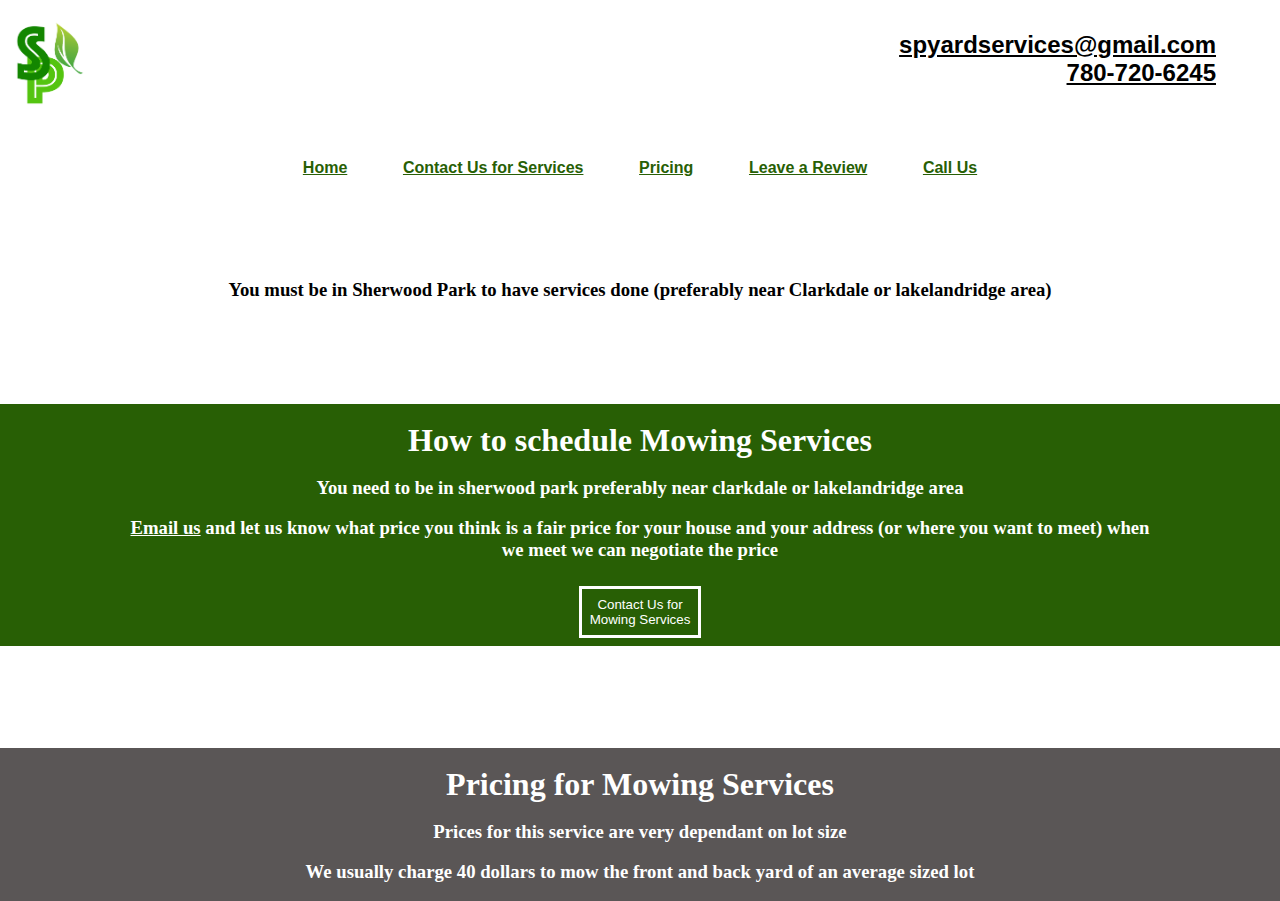
<file: mowing.html>
<!DOCTYPE html>
<html lang="en">
<head>
    <meta charset="UTF-8">
    <meta http-equiv="X-UA-Compatible" content="IE=edge">
    <meta name="viewport" content="width=device-width, initial-scale=1.0">
    <link rel="icon" href="logo.png">
    <link rel="stylesheet" href="style.css">
    <title>SP Yard Services | Mowing </title>
</head>
<body>
    <div class="top">
        <a href="index.html"> <img src="logo.png"></a> 
        <br>
        <a href="mailto:spyardservices@gmail.com"> <h2> spyardservices@gmail.com </h2> </a>
        <a href="tel:780-720-6245"> <h2> 780-720-6245 </h2> </a>
       </div>
       <br>
       <br>
       <br>
       <br>
       <div class="toplinks">
         <b><p> 
         <a href="index.html">Home</a>
         <a href="mailto:spyardservices@gmail.com">Contact Us for Services</a>
         <a href="pricing.html">Pricing</a>
         <a href="https://docs.google.com/forms/d/e/1FAIpQLSffjIAcOtS8fRLhtfPflyxvwoQkYyg7gpYzkDVofWZ85iqH_g/viewform?usp=sf_link">Leave a Review</a>
         <a href="tel:780-720-6245">Call Us</a>
       </p></b>
       </div>
       <div class="warning">
        <h3> You must be in Sherwood Park to have services done (preferably near Clarkdale or lakelandridge area)</h3>
        <div class="getraking">
            <br>
            <h1> How to schedule Mowing Services </h1>
            <br>
            <h3> You need to be in sherwood park preferably near clarkdale or lakelandridge area </h3>
        <br>
        <h3> <a href="mailto:spyardservices@gmail.com"> Email us</a> and let us know what price you think is 
        a fair price for your house and your address (or where you want to meet)
        when we meet we can negotiate the price </h3>
        <br>
        <br>
        <div class="centerbtns">
            <button class="rakingcontact"><a href="mailto:spyardservices@gmail.com" style="text-decoration: none;">Contact Us for <br> Mowing Services </a></button>
        </div>
        <br>
     </div>
     <div class="rakingpricing">
         <br>
        <h1> Pricing for Mowing Services </h1>
        <br>
        <h3> Prices for this service are very dependant on lot size </h3>
        <br>
        <h3> We usually charge 40 dollars to mow the front and back yard of an average sized lot </h3>
        <br>
     </div>

        </div>
       <div id="sideNav">
        <nav>
            <ul>
                <li> <a href="index.html"> Home </a> </li>
                <li> <a href="mailto:spyardservices@gmail.com"> Contact Us For Services </a> </li>
                <li> <a href="pricing.html"> Pricing </a> </li>
                <li> <a href="https://docs.google.com/forms/d/e/1FAIpQLSffjIAcOtS8fRLhtfPflyxvwoQkYyg7gpYzkDVofWZ85iqH_g/viewform?usp=sf_link"> Review Us </a></li>
                <li> <a href="tel:780-720-6245"> Call Us </a></li>
            </ul>
        </nav>
     </div>



     <div id="menubtn">
         <br>
         <br>
         <br>
       <img src="sidemenu.png" id="menu" height="30px">
     </div>
     <script>
        var menubtn = document.getElementById("menubtn")
        var sideNav = document.getElementById("sideNav")
        var menu = document.getElementById("menu")
      
      
       
     menubtn.onclick = function (){
        if (sideNav.style.right == "-250px"){
            sideNav.style.right = "0";
        }
        else{
            sideNav.style.right = "-250px";
        }
     }
     </script>
</body>
</html>
</file>
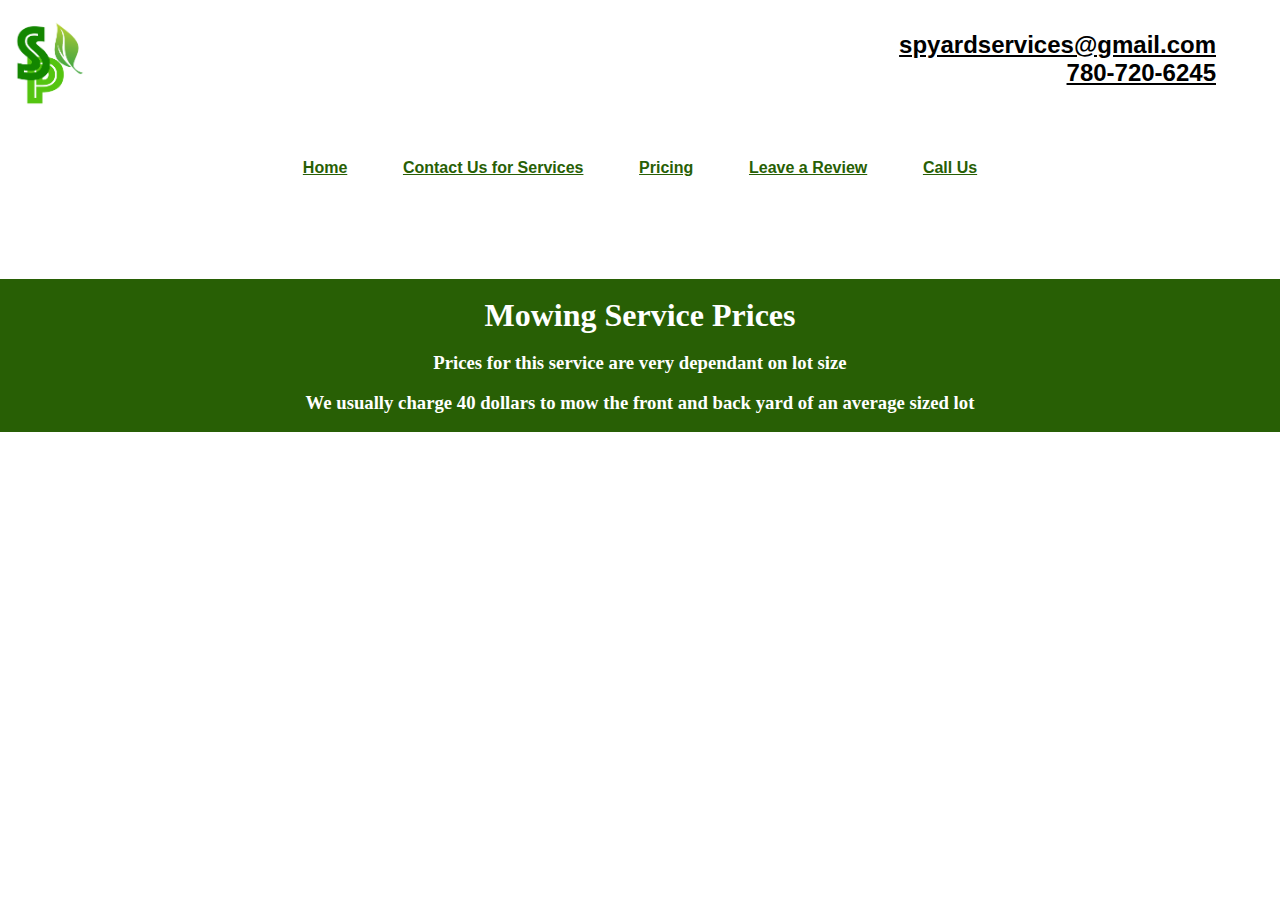
<file: mowingprices.html>
<!DOCTYPE html>
<html lang="en">
<head>
    <meta charset="UTF-8">
    <meta http-equiv="X-UA-Compatible" content="IE=edge">
    <meta name="viewport" content="width=device-width, initial-scale=1.0">
    <link rel="stylesheet" href="style.css">
    <link rel="icon" href="logo.png">
    <title>SP Yard Services | Mowing Prices </title>
</head>
<body>
    <div class="top">
        <a href="index.html"> <img src="logo.png"></a> 
        <br>
        <a href="mailto:spyardservices@gmail.com"> <h2> spyardservices@gmail.com </h2> </a>
        <a href="tel:780-720-6245"> <h2> 780-720-6245 </h2> </a>
       </div>
       <br>
       <br>
       <br>
       <br>
       <div class="toplinks">
         <b><p> 
         <a href="index.html">Home</a>
         <a href="mailto:spyardservices@gmail.com">Contact Us for Services</a>
         <a href="pricing.html">Pricing</a>
         <a href="https://docs.google.com/forms/d/e/1FAIpQLSffjIAcOtS8fRLhtfPflyxvwoQkYyg7gpYzkDVofWZ85iqH_g/viewform?usp=sf_link">Leave a Review</a>
         <a href="tel:780-720-6245">Call Us</a>
       </p></b>
       </div>
       <div class="mowingprices">
        <br>
        <h1> Mowing Service Prices </h1>
        <br>
        <h3> Prices for this service are very dependant on lot size </h3>
        <br>
        <h3> We usually charge 40 dollars to mow the front and back yard of an average sized lot </h3>
        <br>
       </div>




       <div id="sideNav">
        <nav>
            <ul>
                <li> <a href="index.html"> Home </a> </li>
                <li> <a href="mailto:spyardservices@gmail.com"> Contact Us For Services </a> </li>
                <li> <a href="pricing.html"> Pricing </a> </li>
                <li> <a href="https://docs.google.com/forms/d/e/1FAIpQLSffjIAcOtS8fRLhtfPflyxvwoQkYyg7gpYzkDVofWZ85iqH_g/viewform?usp=sf_link"> Review Us </a></li>
                <li> <a href="tel:780-720-6245"> Call Us </a></li>
            </ul>
        </nav>
     </div>
     <div id="menubtn">
         <br>
         <br>
         <br>
       <img src="sidemenu.png" id="menu" height="30px">
     </div>
     <script>
        var menubtn = document.getElementById("menubtn")
        var sideNav = document.getElementById("sideNav")
        var menu = document.getElementById("menu")
      
      
       
     menubtn.onclick = function (){
        if (sideNav.style.right == "-250px"){
            sideNav.style.right = "0";
        }
        else{
            sideNav.style.right = "-250px";
        }
     }
     </script>
</body>
</html>
</file>
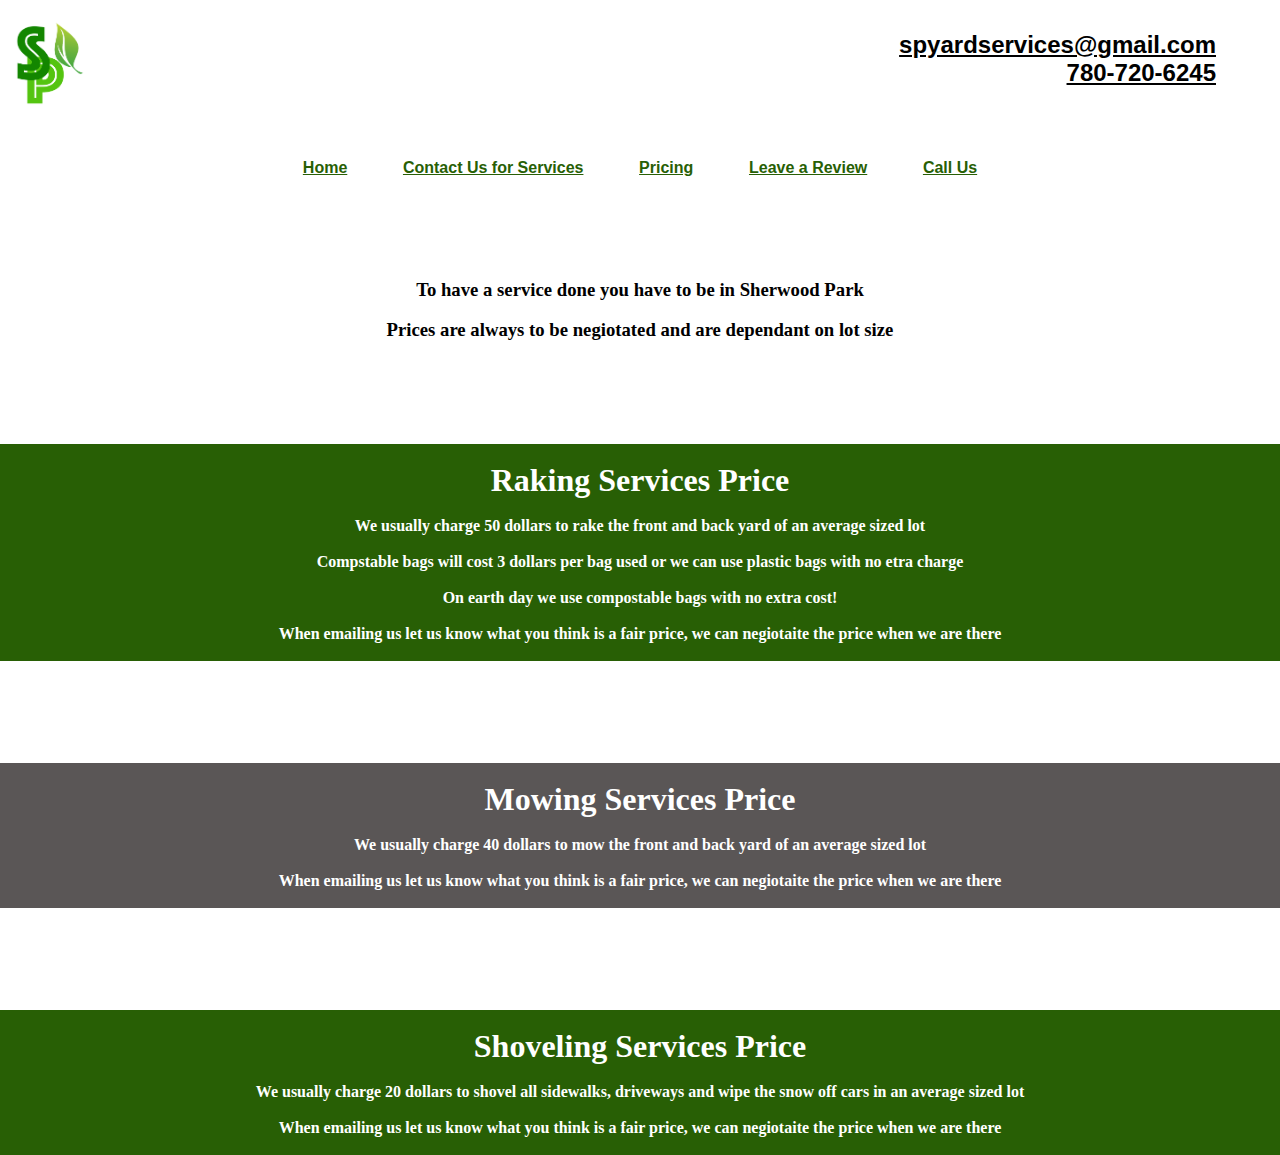
<file: pricing.html>
<!DOCTYPE html>
<html lang="en">
<head>
    <meta charset="UTF-8">
    <meta http-equiv="X-UA-Compatible" content="IE=edge">
    <meta name="viewport" content="width=device-width, initial-scale=1.0">
    <link rel="stylesheet" href="style.css">
    <link rel="icon" href="logo.png">
    <title>SP Yard Services | Pricing </title>
</head>
<body>
    <div class="top">
        <a href="index.html"> <img src="logo.png"></a> 
        <br>
        <a href="mailto:spyardservices@gmail.com"> <h2> spyardservices@gmail.com </h2> </a>
        <a href="tel:780-720-6245"> <h2> 780-720-6245 </h2> </a>
       </div>
       <br>
       <br>
       <br>
       <br>
       <div class="toplinks">
         <b><p> 
         <a href="index.html">Home</a>
         <a href="mailto:spyardservices@gmail.com">Contact Us for Services</a>
         <a href="pricing.html">Pricing</a>
         <a href="https://docs.google.com/forms/d/e/1FAIpQLSffjIAcOtS8fRLhtfPflyxvwoQkYyg7gpYzkDVofWZ85iqH_g/viewform?usp=sf_link">Leave a Review</a>
         <a href="tel:780-720-6245">Call Us</a>
       </p></b>
       </div>
       <div class="warning">
        <h3> <b>  To have a service done you have to be in Sherwood Park </b></h3>
        <br>
        <h3> <b> Prices are always to be negiotated and are dependant on lot size </b></h3>
       </div>
       <div class="rakingprice">
           <br>
        <h1> Raking Services Price </h1>
        <br>
        <h4> We usually charge 50 dollars to rake the front and back yard of an average sized lot</h4>
        <br>
        <h4> Compstable bags will cost 3 dollars per bag used or we can use plastic bags with no etra charge</h4>
        <br>
        <h4> On earth day we use compostable bags with no extra cost! </h4>
        <br>
        <h4> When emailing us let us know what you think is a fair price, we can negiotaite the price when
            we are there
        </h4>
        <br>
       </div>
       <div class="mowingprice">
        <br>
     <h1> Mowing Services Price </h1>
     <br>
     <h4> We usually charge 40 dollars to mow the front and back yard of an average sized lot</h4>
     <br>
     <h4> When emailing us let us know what you think is a fair price, we can negiotaite the price when
         we are there
     </h4>
     <br>
    </div>
    <div class="shovelingprice">
        <br>
     <h1> Shoveling Services Price </h1>
     <br>
     <h4> We usually charge 20 dollars to shovel all sidewalks, driveways and wipe the snow off cars in an average sized lot </h4>
     <br>
     <h4> When emailing us let us know what you think is a fair price, we can negiotaite the price when
         we are there
     </h4>
     <br>
    </div>
       <div id="sideNav">
        <nav>
            <ul>
                <li> <a href="index.html"> Home </a> </li>
                <li> <a href="mailto:spyardservices@gmail.com"> Contact Us For Services </a> </li>
                <li> <a href="pricing.html"> Pricing </a> </li>
                <li> <a href="https://docs.google.com/forms/d/e/1FAIpQLSffjIAcOtS8fRLhtfPflyxvwoQkYyg7gpYzkDVofWZ85iqH_g/viewform?usp=sf_link"> Review Us </a></li>
                <li> <a href="tel:780-720-6245"> Call Us </a></li>
            </ul>
        </nav>
     </div>
     <div id="menubtn">
         <br>
         <br>
         <br>
         <br>
       <img src="sidemenu.png" id="menu" height="30px">
     </div>
     <script>
        var menubtn = document.getElementById("menubtn")
        var sideNav = document.getElementById("sideNav")
        var menu = document.getElementById("menu")
      
      
       
     menubtn.onclick = function (){
        if (sideNav.style.right == "-250px"){
            sideNav.style.right = "0";
        }
        else{
            sideNav.style.right = "-250px";
        }
     }
     </script>
</body>
</html>
</file>
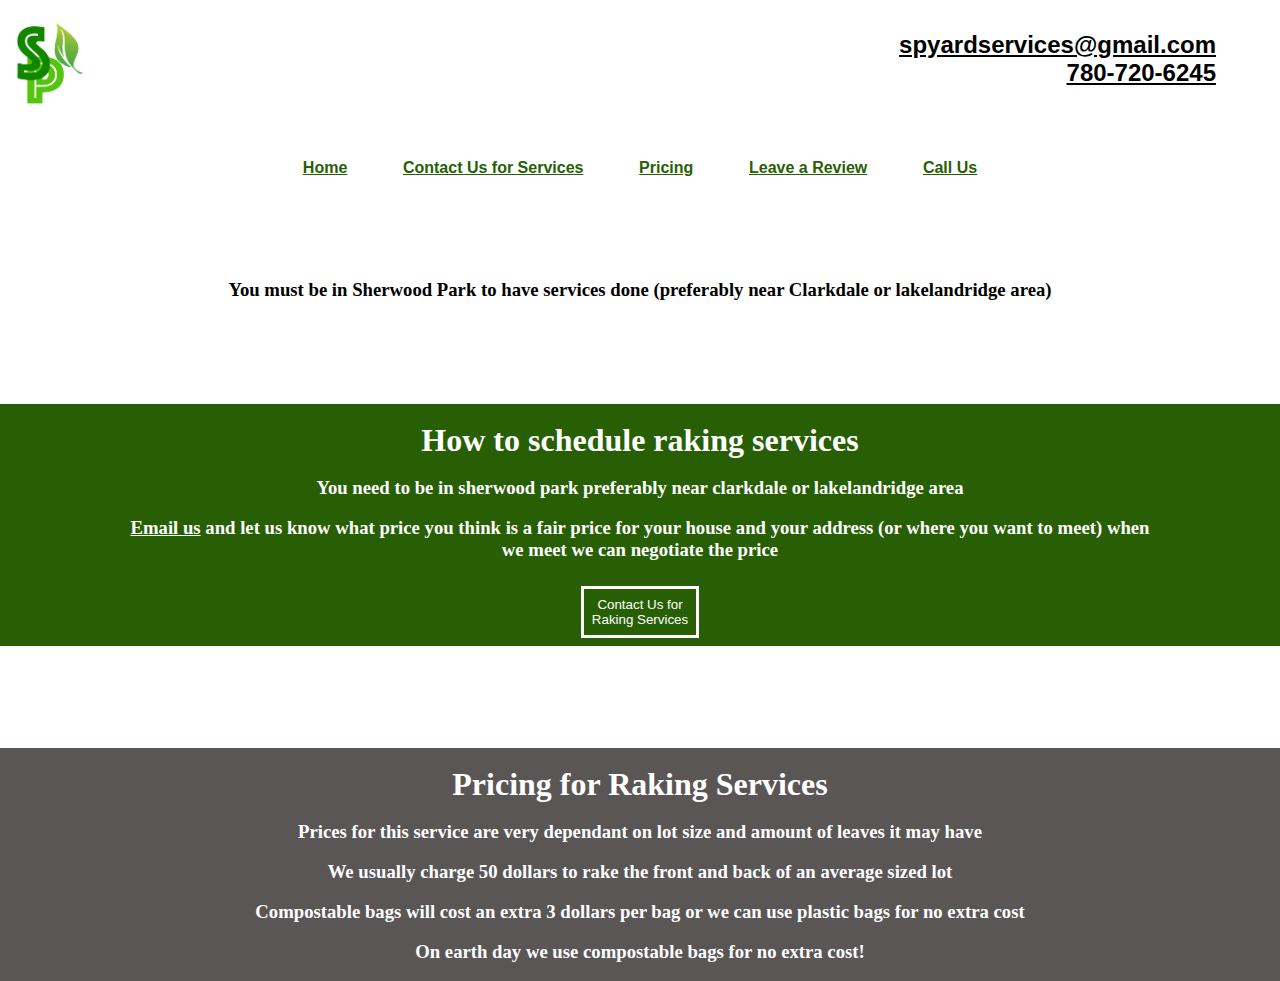
<file: raking.html>
<!DOCTYPE html>
<html lang="en">
<head>
    <meta charset="UTF-8">
    <meta http-equiv="X-UA-Compatible" content="IE=edge">
    <meta name="viewport" content="width=device-width, initial-scale=1.0">
    <link rel="stylesheet" href="style.css">
    <link rel="icon" href="logo.png">
    <title>SP Yard Services | Raking </title>
</head>
<body>
    <div class="top">
        <a href="index.html"> <img src="logo.png"></a> 
        <br>
        <a href="mailto:spyardservices@gmail.com"> <h2> spyardservices@gmail.com </h2> </a>
        <a href="tel:780-720-6245"> <h2> 780-720-6245 </h2> </a>
       </div>
       <br>
       <br>
       <br>
       <br>
       <div class="toplinks">
         <b><p> 
         <a href="index.html">Home</a>
         <a href="mailto:spyardservices@gmail.com">Contact Us for Services</a>
         <a href="pricing.html">Pricing</a>
         <a href="https://docs.google.com/forms/d/e/1FAIpQLSffjIAcOtS8fRLhtfPflyxvwoQkYyg7gpYzkDVofWZ85iqH_g/viewform?usp=sf_link">Leave a Review</a>
         <a href="tel:780-720-6245">Call Us</a>
       </p></b>
       </div>
       <div id="sideNav">
        <nav>
            <ul>
                <li> <a href="index.html"> Home </a> </li>
                <li> <a href="mailto:spyardservices@gmail.com"> Contact Us For Services </a> </li>
                <li> <a href="pricing.html"> Pricing </a> </li>
                <li> <a href="https://docs.google.com/forms/d/e/1FAIpQLSffjIAcOtS8fRLhtfPflyxvwoQkYyg7gpYzkDVofWZ85iqH_g/viewform?usp=sf_link"> Review Us </a></li>
                <li> <a href="tel:780-720-6245"> Call Us </a></li>
            </ul>
        </nav>
     </div>
     <div class="warning">
         <h3> You must be in Sherwood Park to have services done (preferably near Clarkdale or lakelandridge area)</h3>

     </div>
     <div class="getraking">
        <br>
        <h1> How to schedule raking services </h1>
        <br>
        <h3> You need to be in sherwood park preferably near clarkdale or lakelandridge area </h3>
        <br>
        <h3> <a href="mailto:spyardservices@gmail.com"> Email us</a> and let us know what price you think is 
        a fair price for your house and your address (or where you want to meet)
        when we meet we can negotiate the price </h3>
        <br>
        <br>
        <div class="centerbtns">
            <button class="rakingcontact"><a href="mailto:spyardservices@gmail.com" style="text-decoration: none;">Contact Us for <br> Raking Services </a></button>
        </div>
        <br>
     </div>
     <div class="rakingpricing">
         <br>
        <h1> Pricing for Raking Services </h1>
        <br>
        <h3> Prices for this service are very dependant on lot size and amount of leaves it may have </h3>
        <br>
        <h3> We usually charge 50 dollars to rake the front and back of an average sized lot </h3>
        <br>
        <h3> Compostable bags will cost an extra 3 dollars per bag or we can use plastic bags for no extra cost </h3>
        <br>
        <h3> On earth day we use compostable bags for no extra cost! </h3>
        <br>
     </div>


     <div id="menubtn">
         <br>
         <br>
         <br>
       <img src="sidemenu.png" id="menu" height="30px">
     </div>
     <script>
        var menubtn = document.getElementById("menubtn")
        var sideNav = document.getElementById("sideNav")
        var menu = document.getElementById("menu")
      
      
       
     menubtn.onclick = function (){
        if (sideNav.style.right == "-250px"){
            sideNav.style.right = "0";
        }
        else{
            sideNav.style.right = "-250px";
        }
     }
     </script>
</body>
</html>
</file>
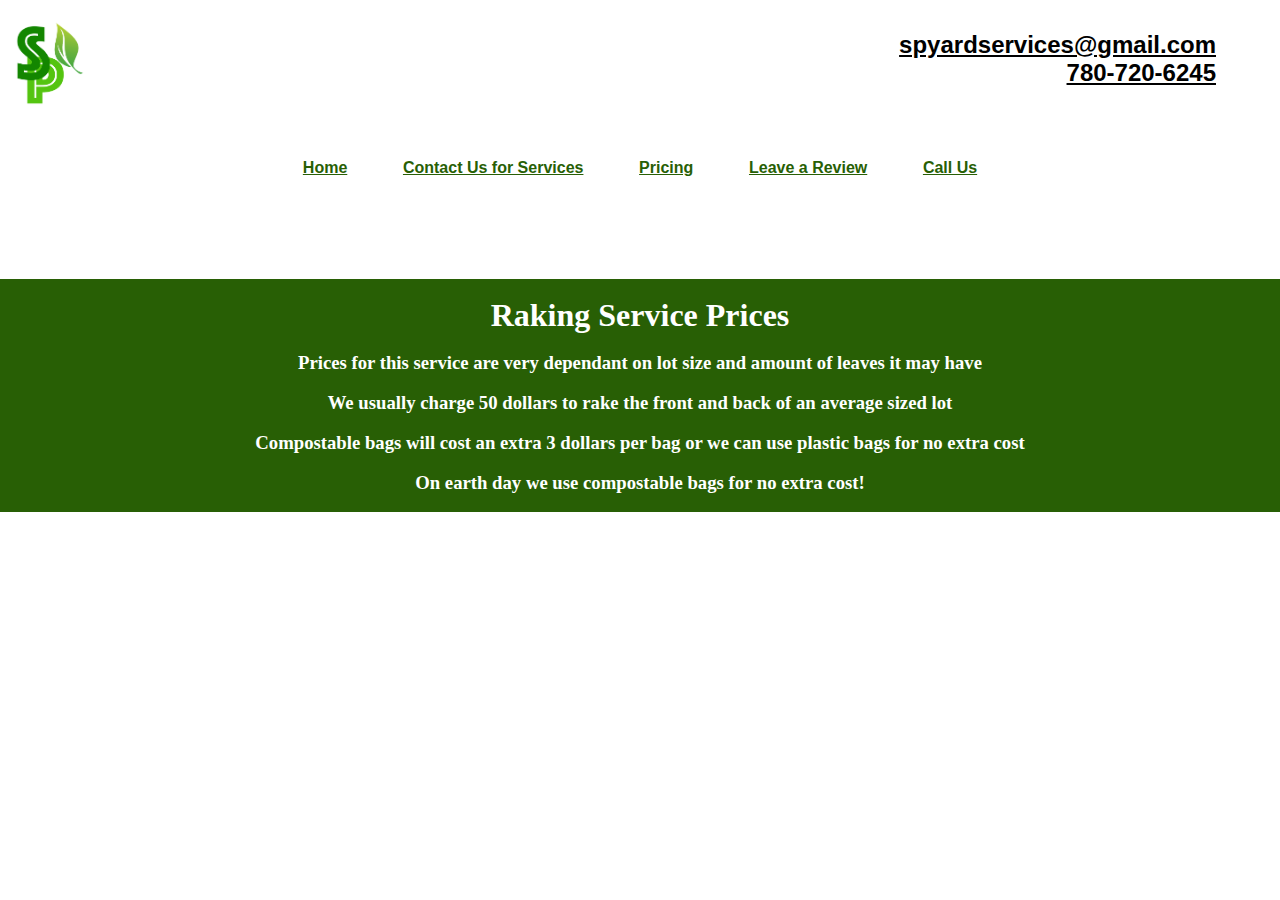
<file: rakingprices.html>
<!DOCTYPE html>
<html lang="en">
<head>
    <meta charset="UTF-8">
    <meta http-equiv="X-UA-Compatible" content="IE=edge">
    <meta name="viewport" content="width=device-width, initial-scale=1.0">
    <link rel="stylesheet" href="style.css">
    <link rel="icon" href="logo.png">
    <title>SP Yard Services | Raking Prices </title>
</head>
<body>
    <div class="top">
        <a href="index.html"> <img src="logo.png"></a> 
        <br>
        <a href="mailto:spyardservices@gmail.com"> <h2> spyardservices@gmail.com </h2> </a>
        <a href="tel:780-720-6245"> <h2> 780-720-6245 </h2> </a>
       </div>
       <br>
       <br>
       <br>
       <br>
       <div class="toplinks">
         <b><p> 
         <a href="index.html">Home</a>
         <a href="mailto:spyardservices@gmail.com">Contact Us for Services</a>
         <a href="pricing.html">Pricing</a>
         <a href="https://docs.google.com/forms/d/e/1FAIpQLSffjIAcOtS8fRLhtfPflyxvwoQkYyg7gpYzkDVofWZ85iqH_g/viewform?usp=sf_link">Leave a Review</a>
         <a href="tel:780-720-6245">Call Us</a>
       </p></b>
       </div>
       <div class="rakeprice">
           <br>
           <h1> Raking Service Prices </h1>
           <br>
           <h3> Prices for this service are very dependant on lot size and amount of leaves it may have </h3>
           <br>
           <h3> We usually charge 50 dollars to rake the front and back of an average sized lot </h3>
           <br>
           <h3> Compostable bags will cost an extra 3 dollars per bag or we can use plastic bags for no extra cost </h3>
           <br>
           <h3> On earth day we use compostable bags for no extra cost! </h3>
           <br>
       </div>
       <div id="sideNav">
        <nav>
            <ul>
                <li> <a href="index.html"> Home </a> </li>
                <li> <a href="mailto:spyardservices@gmail.com"> Contact Us For Services </a> </li>
                <li> <a href="pricing.html"> Pricing </a> </li>
                <li> <a href="https://docs.google.com/forms/d/e/1FAIpQLSffjIAcOtS8fRLhtfPflyxvwoQkYyg7gpYzkDVofWZ85iqH_g/viewform?usp=sf_link"> Review Us </a></li>
                <li> <a href="tel:780-720-6245"> Call Us </a></li>
            </ul>
        </nav>
     </div>
     <div id="menubtn">
         <br>
         <br>
         <br>
       <img src="sidemenu.png" id="menu" height="30px">
     </div>
     <script>
        var menubtn = document.getElementById("menubtn")
        var sideNav = document.getElementById("sideNav")
        var menu = document.getElementById("menu")
      
      
       
     menubtn.onclick = function (){
        if (sideNav.style.right == "-250px"){
            sideNav.style.right = "0";
        }
        else{
            sideNav.style.right = "-250px";
        }
     }
     </script>
</body>
</html>
</file>
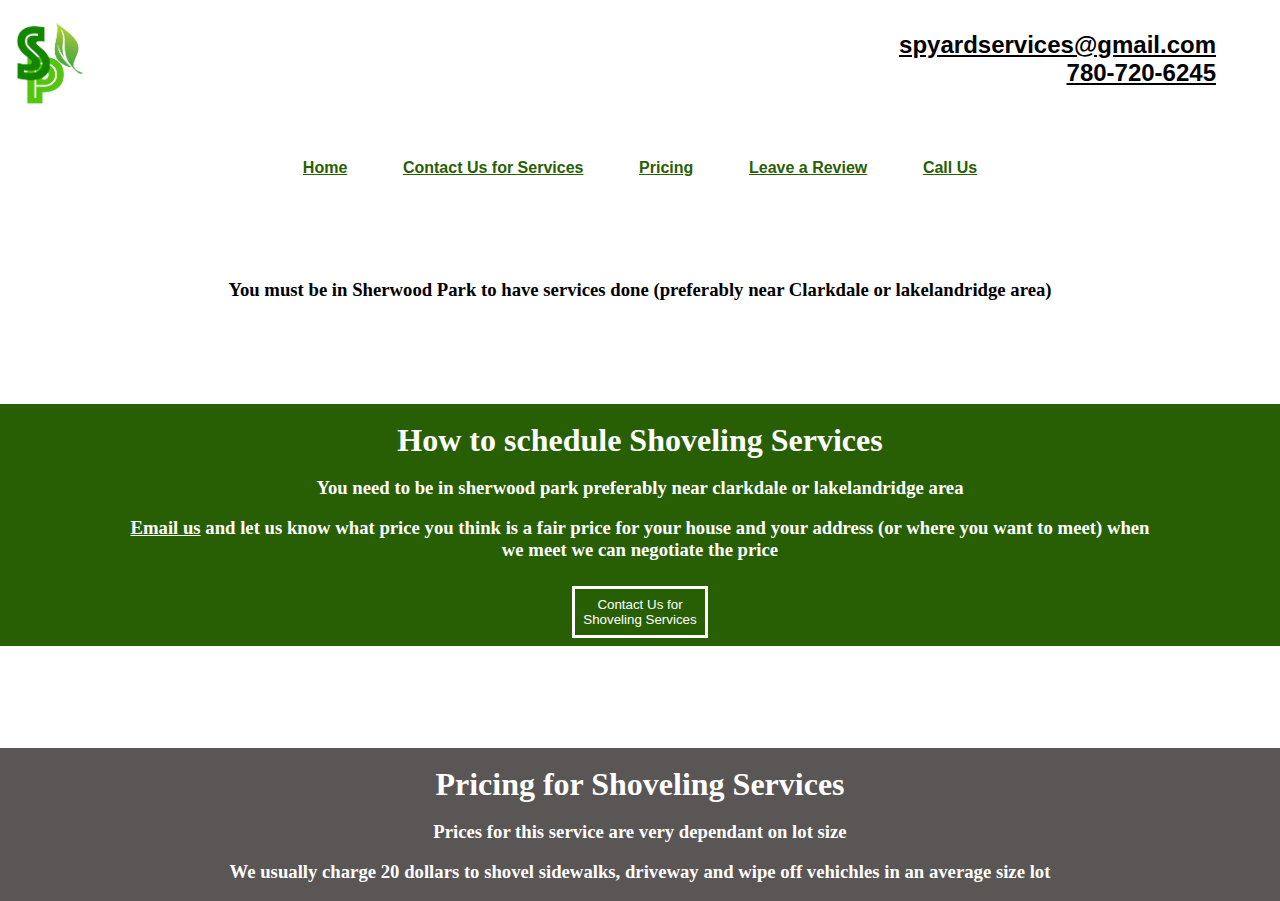
<file: snow.html>
<!DOCTYPE html>
<html lang="en">
<head>
    <meta charset="UTF-8">
    <meta http-equiv="X-UA-Compatible" content="IE=edge">
    <meta name="viewport" content="width=device-width, initial-scale=1.0">
    <link rel="stylesheet" href="style.css">
    <link rel="icon" href="logo.png">
    <title>SP Yard Services | Shoveling </title>
</head>
<body>
    <div class="top">
        <a href="index.html"> <img src="logo.png"></a> 
        <br>
        <a href="mailto:spyardservices@gmail.com"> <h2> spyardservices@gmail.com </h2> </a>
        <a href="tel:780-720-6245"> <h2> 780-720-6245 </h2> </a>
       </div>
       <br>
       <br>
       <br>
       <br>
       <div class="toplinks">
         <b><p> 
         <a href="index.html">Home</a>
         <a href="mailto:spyardservices@gmail.com">Contact Us for Services</a>
         <a href="pricing.html">Pricing</a>
         <a href="https://docs.google.com/forms/d/e/1FAIpQLSffjIAcOtS8fRLhtfPflyxvwoQkYyg7gpYzkDVofWZ85iqH_g/viewform?usp=sf_link">Leave a Review</a>
         <a href="tel:780-720-6245">Call Us</a>
       </p></b>
       </div>
       <div class="warning">
        <h3> You must be in Sherwood Park to have services done (preferably near Clarkdale or lakelandridge area)</h3>

    </div>
    <div class="getraking">
       <br>
       <h1> How to schedule Shoveling Services </h1>
       <br>
       <h3> You need to be in sherwood park preferably near clarkdale or lakelandridge area </h3>
       <br>
       <h3> <a href="mailto:spyardservices@gmail.com"> Email us</a> and let us know what price you think is 
       a fair price for your house and your address (or where you want to meet)
       when we meet we can negotiate the price </h3>
       <br>
       <br>
       <div class="centerbtns">
           <button class="rakingcontact"><a href="mailto:spyardservices@gmail.com" style="text-decoration: none;">Contact Us for <br> Shoveling Services </a></button>
       </div>
       <br>
    </div>
    <div class="rakingpricing">
        <br>
       <h1> Pricing for Shoveling Services </h1>
       <br>
       <h3> Prices for this service are very dependant on lot size </h3>
       <br>
       <h3> We usually charge 20 dollars to shovel sidewalks, driveway and wipe off vehichles in an average size lot</h3>
       <br>
    </div>




       <div id="sideNav">
        <nav>
            <ul>
                <li> <a href="index.html"> Home </a> </li>
                <li> <a href="mailto:spyardservices@gmail.com"> Contact Us For Services </a> </li>
                <li> <a href="pricing.html"> Pricing </a> </li>
                <li> <a href="https://docs.google.com/forms/d/e/1FAIpQLSffjIAcOtS8fRLhtfPflyxvwoQkYyg7gpYzkDVofWZ85iqH_g/viewform?usp=sf_link"> Review Us </a></li>
                <li> <a href="tel:780-720-6245"> Call Us </a></li>
            </ul>
        </nav>
     </div>
     <div id="menubtn">
         <br>
         <br>
         <br>
       <img src="sidemenu.png" id="menu" height="30px">
     </div>
     <script>
        var menubtn = document.getElementById("menubtn")
        var sideNav = document.getElementById("sideNav")
        var menu = document.getElementById("menu")
      
      
       
     menubtn.onclick = function (){
        if (sideNav.style.right == "-250px"){
            sideNav.style.right = "0";
        }
        else{
            sideNav.style.right = "-250px";
        }
     }
     </script>
</body>
</html>
</file>
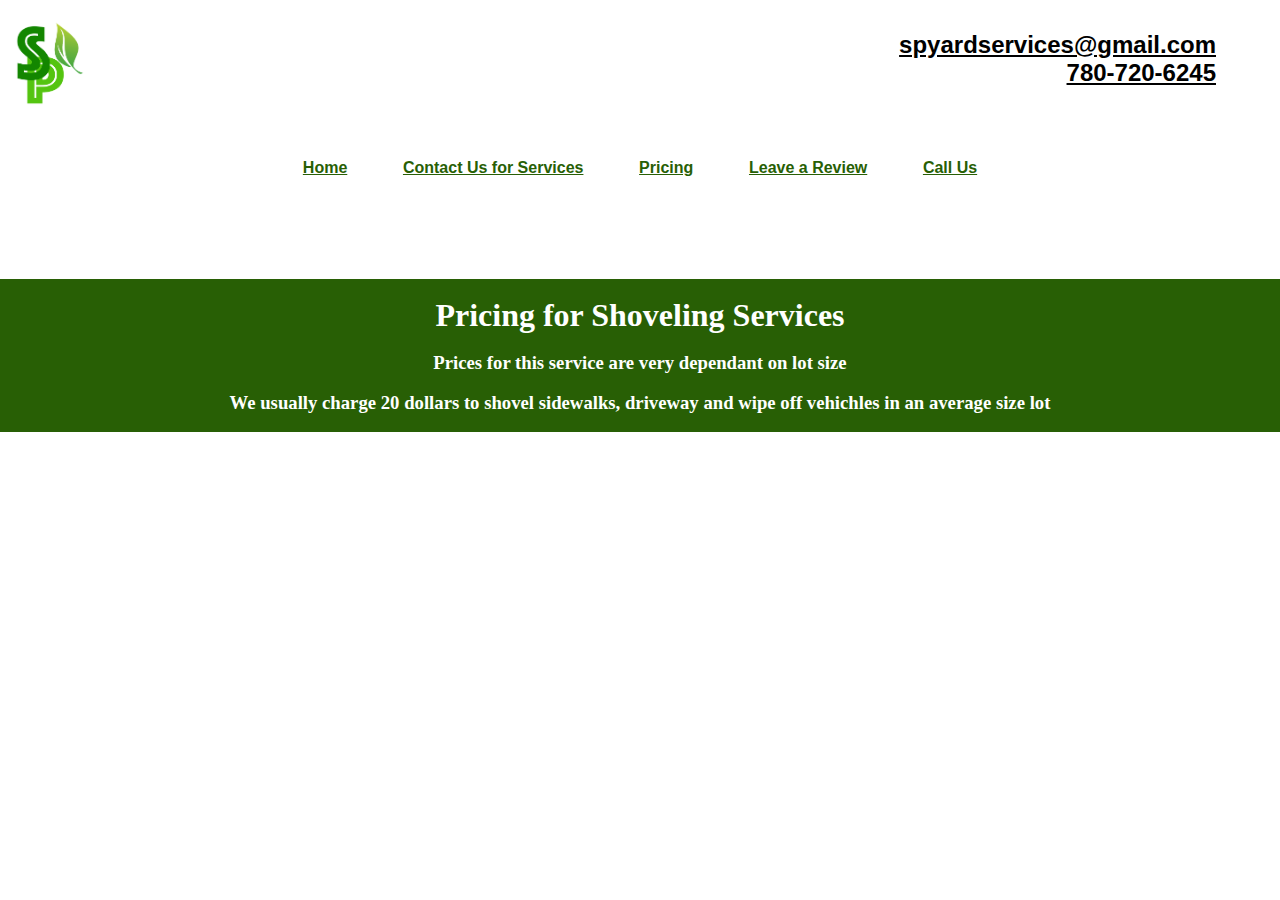
<file: snowprices.html>
<!DOCTYPE html>
<html lang="en">
<head>
    <meta charset="UTF-8">
    <meta http-equiv="X-UA-Compatible" content="IE=edge">
    <meta name="viewport" content="width=device-width, initial-scale=1.0">
    <link rel="stylesheet" href="style.css">
    <link rel="icon" href="logo.png">
    <title>SP Yard Services | Snow Shoveling Pricing </title>
</head>
<body>
    <div class="top">
        <a href="index.html"> <img src="logo.png"></a> 
        <br>
        <a href="mailto:spyardservices@gmail.com"> <h2> spyardservices@gmail.com </h2> </a>
        <a href="tel:780-720-6245"> <h2> 780-720-6245 </h2> </a>
       </div>
       <br>
       <br>
       <br>
       <br>
       <div class="toplinks">
         <b><p> 
         <a href="index.html">Home</a>
         <a href="mailto:spyardservices@gmail.com">Contact Us for Services</a>
         <a href="pricing.html">Pricing</a>
         <a href="https://docs.google.com/forms/d/e/1FAIpQLSffjIAcOtS8fRLhtfPflyxvwoQkYyg7gpYzkDVofWZ85iqH_g/viewform?usp=sf_link">Leave a Review</a>
         <a href="tel:780-720-6245">Call Us</a>
       </p></b>
       </div>
       <div class="snowprice">
        <br>
        <h1> Pricing for Shoveling Services </h1>
        <br>
        <h3> Prices for this service are very dependant on lot size </h3>
        <br>
        <h3> We usually charge 20 dollars to shovel sidewalks, driveway and wipe off vehichles in an average size lot</h3>
        <br>
       </div>


       <div id="sideNav">
        <nav>
            <ul>
                <li> <a href="index.html"> Home </a> </li>
                <li> <a href="mailto:spyardservices@gmail.com"> Contact Us For Services </a> </li>
                <li> <a href="pricing.html"> Pricing </a> </li>
                <li> <a href="https://docs.google.com/forms/d/e/1FAIpQLSffjIAcOtS8fRLhtfPflyxvwoQkYyg7gpYzkDVofWZ85iqH_g/viewform?usp=sf_link"> Review Us </a></li>
                <li> <a href="tel:780-720-6245"> Call Us </a></li>
            </ul>
        </nav>
     </div>
     <div id="menubtn">
         <br>
         <br>
         <br>
       <img src="sidemenu.png" id="menu" height="30px">
     </div>
     <script>
        var menubtn = document.getElementById("menubtn")
        var sideNav = document.getElementById("sideNav")
        var menu = document.getElementById("menu")
      
      
       
     menubtn.onclick = function (){
        if (sideNav.style.right == "-250px"){
            sideNav.style.right = "0";
        }
        else{
            sideNav.style.right = "-250px";
        }
     }
     </script>
    
</body>
</html>
</file>
<file: style.css>
*{
    margin: 0;
    padding: 0;
}

.top {
    margin-top: 1%;
}

.top h2 {
   text-align: right;
   margin-right: 5%;
   font-family: Verdana, Geneva, Tahoma, sans-serif;
}

.top img {
    width: 100px;
    float: left;
}

.top a {
    color: black;
}

.top a:hover {
    color: #138600;
    transition: 0.5s;
}

.toplinks p {
    text-align: center;
    display: block;
    font-family: Verdana, Geneva, Tahoma, sans-serif;
    
}

.toplinks a {
    color: #285f05;
    margin-left: 2%;
    margin-right: 2%;
}

.toplinks a:hover {
    color: black;
}

@media screen and (max-width: 800px){
    .top h2 {
        font-size: 15px;
    }

    .top img {
        width: 70px;
    }

    .toplinks {
        display: none;
    }
}

.greeting {
    background-color: #285f05;
}

.greeting h1 {
    color: white;
    text-align: center;
    margin-left: 20%;
    margin-right: 20%;
}

.greeting a {
    margin: 2%;
    display: block;
    color: white;
}

.greeting p {
    text-align: center;
}

.greeting a:hover {
    color: black;
}

@media screen and (max-width: 800px){
    .greeting h1 {
        margin-right: 10%;
        margin-left: 10%;
        font-size: 25px;
    }

    .greeting a {
        margin: 5%;
    }

    .top h2 {
        margin-bottom: 5%;
    }

}

.chooseus {
    margin-top: 10%;
    background-color: rgb(90, 86, 86);
}

.chooseus h1 {
    color: white;
    text-align: center;
    font-weight: lighter;
}

.chooseus p {
    text-align: center;
    color: white;
}







#sideNav {
    width: 250px;
    height: 100vh;
    position: fixed;
    right: -250px;
    top: 0;
    background: #3f940a;
    z-index: 2;
    transition: 0.3s;
    opacity: 97%;
    display: none;
 }
  
 nav ul li {
    list-style: none;
    margin: 50px 20px;
  
 }
  
 nav ul li a {
    text-decoration: none;
    color: white;
 }

 nav ul li a:hover {
     color: black;
     transition: 0.5s;
 }
  
 #menubtn {
    width: 50px;
    height: 50px;
    background: transparent;
    text-align: center;
    position: fixed;
    right: 30px;
    top: 20px;
    border-radius: 3px;
    z-index: 3;
    cursor: pointer;
    display: none;
 }
  
 #menubtn img {
    width: 20px;
    margin-top: 15px;
 }
 
 .pricing {
     background-color: #285f05;
     color: white;
     margin-top: 9%;
 }

 .pricing h1 {
     text-align: center;
 }

 .pricing p {
     text-align: center;
 }

 .pricing h2 {
     display: inline;
     color: white;
 }

 .pricing h2:hover {
     text-decoration: underline;
 }

 .servicesprice {
     text-decoration: none;
 }

 .pricesbtn {
     background-color: transparent;
     outline: 3px solid white;
     outline-offset: 8px;
     border-style: none;
     color: white;
     cursor: pointer;
 }

 .pricesbtn:hover {
     background-color: white;
     outline: 12px solid white;
     outline-offset: 0px;
     transition: 0.5s;
 }

 .pricing a {
     color: white;
     text-decoration: none;
 }

 .pricing a:hover {
     color: black;
     transition: 0.3s;
 }

 .mobile {
     display: none;
 }

 @media screen and (max-width: 800px){
     .pricing h2 {
         margin-top: 5%;
         display: block;
     }

     .pricesbtn {
         display: none;
     }

     .mobile {
         display: inline;
         margin-top: 8%;
         margin-bottom: 5%;
         background-color: transparent;
         outline: 3px solid white;
         outline-offset: 8px;
         border-style: none;
         color: white;
         cursor: pointer;
     }

     .mobile:hover {
        background-color: white;
        outline: 9px solid white;
        outline-offset: 0px;
        transition: 1s;
     }
 }

 .survey {
     margin-top: 8%;
     background-color: rgb(90, 86, 86);
 }

 .survey h1 {
     font-weight: lighter;
     color: white;
     text-align: center;
     margin-left: 20%;
     margin-right: 20%;
 }


 .survey a {
     color: white;
     text-decoration: none;
 }

 .survey a:hover {
     color: black;
     transition: 1s;
 }

 .survey button {
    background-color: transparent;
    outline: 3px solid white;
    outline-offset: 8px;
    border-style: none;
    color: white;
    cursor: pointer;
 }

 .survey button:hover {
    background-color: white;
    outline: 9px solid white;
    outline-offset: 0px;
    transition: 0.5s;
 }

.survey img {
    height: 750px;
}

 @media screen and (max-width: 800px){
    .survey h1 {
        margin-left: 10%;
        margin-right: 10%;
        font-size: 30px;
    }

    .survey img {
        display: none;
    }
 }

 .socials {
     margin-top: 8%;
     background-color: #285f05;
 }

 .socials a {
     margin: 2%;
     color: white;
 }

 .socials a:hover {
     color: black;
 }

 .socials p {
     text-align: center;
 }

 @media screen and (max-width: 800px) {
     .socials a {
         display: block;
         margin-top: 7%;
         margin-bottom: 7%;
     }

     .socials i {
         display: none;
     }

     #sideNav {
         display: block;
     }

     #menubtn {
         display: block;
     }

 }

 .rakingprice {
     margin-top: 8%;
     background-color: #285f05;
 }

 .rakingprice h1 {
     text-align: center;
     color: white;
     margin-left: 10%;
     margin-right: 10%;
 }

 .rakingprice h3 {
     color: white;
     text-align: center;
     margin-left: 10%;
     margin-right: 10%;
 }

 .rakingprice h4 {
     color: white;
     text-align: center;
     margin-left: 10%;
     margin-right: 10%;
 }

 .warning {
    text-align: center;
    margin-top: 8%;
 }

 .mowingprice {
     margin-top: 8%;
     background-color: rgb(90, 86, 86);
 }

 .mowingprice h1 {
     color: white;
     text-align: center;
     margin-left: 10%;
     margin-right: 10%;
 }

 .mowingprice h4 {
     color: white;
     text-align: center;
     margin-left: 10%;
     margin-right: 10%;
 }

 .shovelingprice {
     margin-top: 8%;
     background-color: #285f05;
     color: white;
     text-align: center;
 }

 .getraking {
     margin-top: 8%;
     background-color: #285f05;
     color: white;
     text-align: center;
 }

 .getraking h1 {
    margin-left: 10%;
    margin-right: 10%;
 }

 .getraking h3 {
    margin-left: 10%;
    margin-right: 10%;
 }

 .getraking a {
     color: white;
 }

 .getraking a:hover {
     color: black;
 }

 .rakingcontact {
    background-color: transparent;
    outline: 3px solid white;
    outline-offset: 8px;
    border-style: none;
    color: white;
    cursor: pointer;
 }

 .rakingcontact:hover {
    background-color: white;
    outline: 12px solid white;
    outline-offset: 0px;
    transition: 0.5s;
 }

 .rakingpricing {
     margin-top: 8%;
     background-color: rgb(90, 86, 86);
     color: white;
     text-align: center;
 }

 .getmowing {
     margin-top: 8%;
     background-color: #285f05;
     color: white;
     text-align: center;
 }

 .rakeprice {
     margin-top: 8%;
     background-color: #285f05;
     color: white;
     text-align: center;
 }

 .rakeprice h1 {
     margin-left: 10%;
     margin-right: 10%;
 }

 .rakeprice h3 {
    margin-left: 10%;
    margin-right: 10%;
 }

 .mowingprices {
    margin-top: 8%;
    background-color: #285f05;
    color: white;
    text-align: center;
 }

 .mowingprices h1 {
    margin-left: 10%;
    margin-right: 10%;
 }

 .mowingprices h3 {
    margin-left: 10%;
    margin-right: 10%;
 }

 .snowprice {
     margin-top: 8%;
     background-color: #285f05;
    color: white;
    text-align: center;
 }

 .snowprice h1 {
    margin-left: 10%;
    margin-right: 10%;
 }

 .snowprice h3 {
    margin-left: 10%;
    margin-right: 10%;
 }

 .centerbtns {
     text-align: center;
 }
</file>
